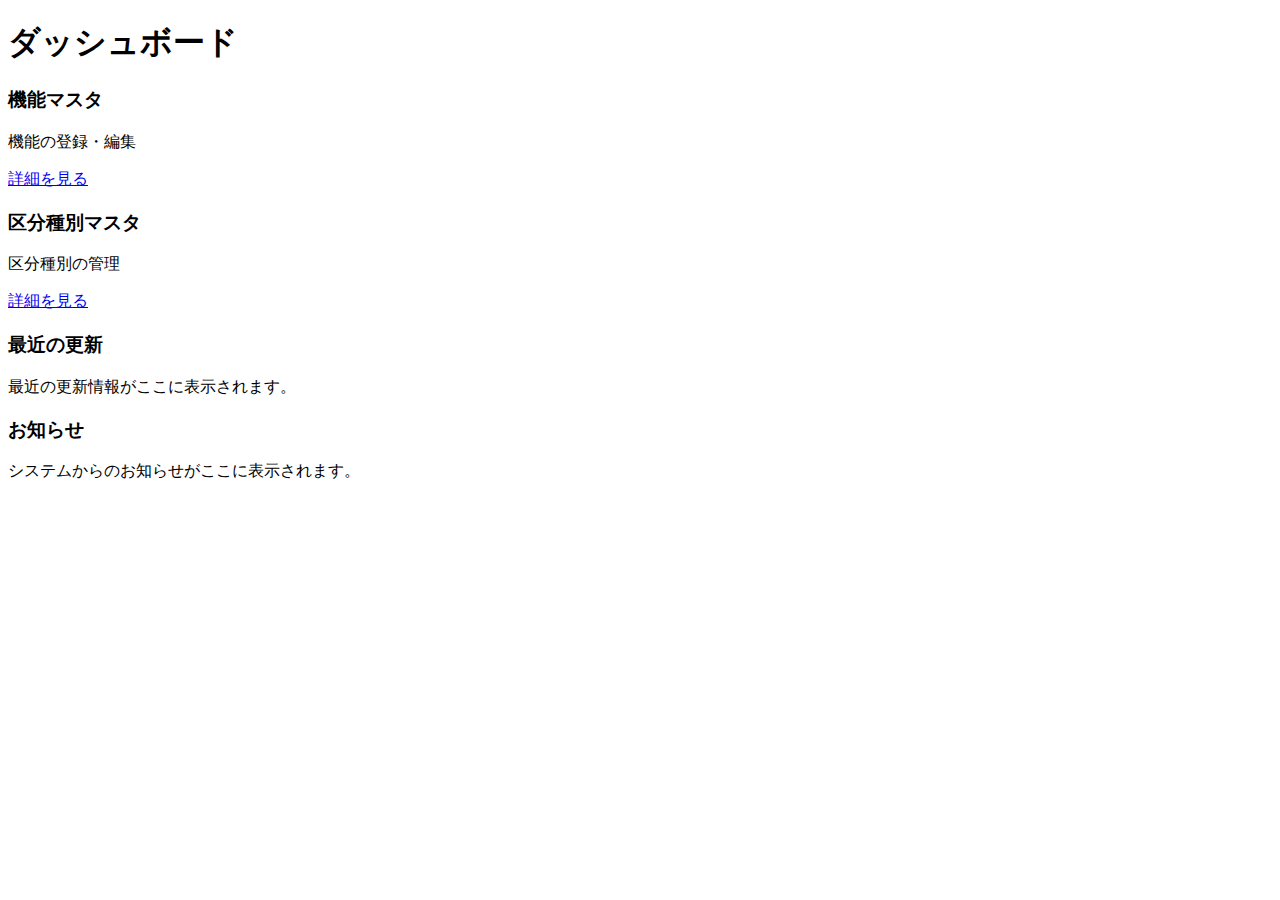
<file: AoManagement/src/main/resources/templates/dashboard/index.html>
<!DOCTYPE html>
<html lang="jp" xmlns:th="http://www.thymeleaf.org" xmlns:layout="http://www.ultraq.net.nz/thymeleaf/layout"
  layout:decorate="~{common/layout/layout}">

<head>
  <title>ダッシュボード</title>
  <style>
    .small-box {
      margin-bottom: 20px;
    }
  </style>
</head>

<body>
  <div layout:fragment="content">
    <div class="content-header">
      <div class="container-fluid">
        <div class="row mb-2">
          <div class="col-sm-6">
            <h1>ダッシュボード</h1>
          </div>
        </div>
      </div>
    </div>

    <section class="content">
      <div class="container-fluid">
        <!-- サマリー情報 -->
        <div class="row">
          <div class="col-lg-3 col-6">
            <div class="small-box bg-info">
              <div class="inner">
                <h3>機能マスタ</h3>
                <p>機能の登録・編集</p>
              </div>
              <div class="icon">
                <i class="fas fa-cogs"></i>
              </div>
              <a href="/master/functions" class="small-box-footer">
                詳細を見る <i class="fas fa-arrow-circle-right"></i>
              </a>
            </div>
          </div>
          <div class="col-lg-3 col-6">
            <div class="small-box bg-success">
              <div class="inner">
                <h3>区分種別マスタ</h3>
                <p>区分種別の管理</p>
              </div>
              <div class="icon">
                <i class="fas fa-list"></i>
              </div>
              <a href="/category-types" class="small-box-footer">
                詳細を見る <i class="fas fa-arrow-circle-right"></i>
              </a>
            </div>
          </div>
          <!-- 必要に応じて他のボックスを追加 -->
        </div>

        <!-- メインコンテンツ -->
        <div class="row">
          <div class="col-md-6">
            <div class="card">
              <div class="card-header">
                <h3 class="card-title">最近の更新</h3>
              </div>
              <div class="card-body">
                <!-- ここに最近の更新情報を表示 -->
                <p>最近の更新情報がここに表示されます。</p>
              </div>
            </div>
          </div>
          <div class="col-md-6">
            <div class="card">
              <div class="card-header">
                <h3 class="card-title">お知らせ</h3>
              </div>
              <div class="card-body">
                <!-- ここにお知らせを表示 -->
                <p>システムからのお知らせがここに表示されます。</p>
              </div>
            </div>
          </div>
        </div>
      </div>
    </section>
  </div>
</body>

</html>
</file>
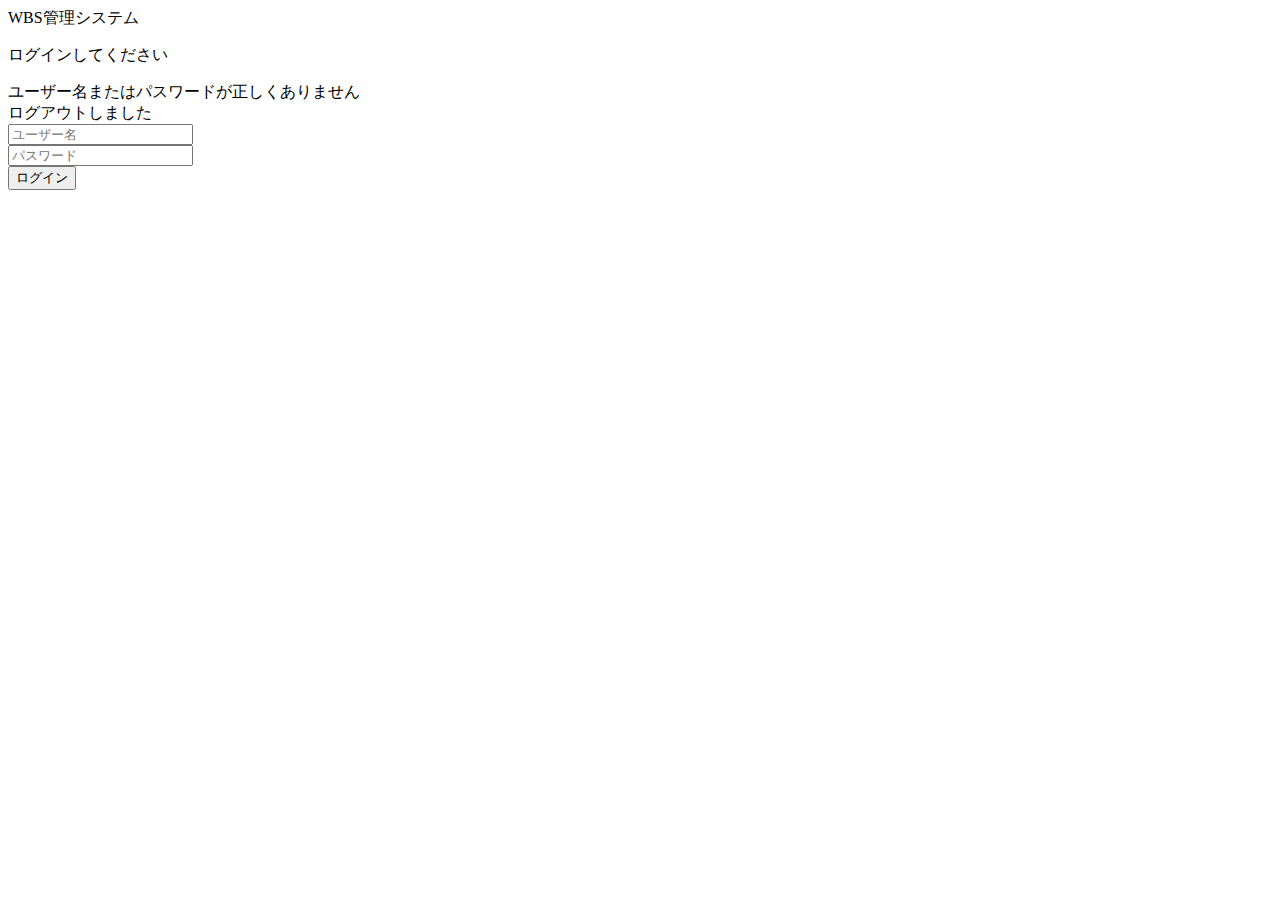
<file: AoManagement/src/main/resources/templates/login/login.html>
<!DOCTYPE html>
<html xmlns:th="http://www.thymeleaf.org">
<head>
    <meta charset="utf-8">
    <meta name="viewport" content="width=device-width, initial-scale=1">
    <title>ログイン | WBS管理システム</title>
    <!-- Google Font: Source Sans Pro -->
    <link rel="stylesheet" href="https://fonts.googleapis.com/css?family=Source+Sans+Pro:300,400,400i,700&display=fallback">
    <!-- Font Awesome -->
    <link rel="stylesheet" th:href="@{/adminlte/3.2.0/font-awesome-free/css/all.min.css}">
    <!-- icheck bootstrap -->
    <link rel="stylesheet" th:href="@{/adminlte/3.2.0/plugins/icheck-bootstrap/icheck-bootstrap.min.css}">
    <!-- Theme style -->
    <link rel="stylesheet" th:href="@{/adminlte/3.2.0/dist/css/adminlte.min.css}">
</head>
<body class="hold-transition login-page">
    <div class="login-box">
        <div class="login-logo">
            <a th:href="@{/}">WBS管理システム</a>
        </div>
        <div class="card">
            <div class="card-body login-card-body">
                <p class="login-box-msg">ログインしてください</p>
                <form th:action="@{/login}" method="post">
                    <div th:if="${param.error}" class="alert alert-danger">
                        ユーザー名またはパスワードが正しくありません
                    </div>
                    <div th:if="${param.logout}" class="alert alert-success">
                        ログアウトしました
                    </div>
                    <div class="input-group mb-3">
                        <input type="text" name="username" class="form-control" placeholder="ユーザー名">
                        <div class="input-group-append">
                            <div class="input-group-text">
                                <span class="fas fa-user"></span>
                            </div>
                        </div>
                    </div>
                    <div class="input-group mb-3">
                        <input type="password" name="password" class="form-control" placeholder="パスワード">
                        <div class="input-group-append">
                            <div class="input-group-text">
                                <span class="fas fa-lock"></span>
                            </div>
                        </div>
                    </div>
                    <div class="row">
                        <div class="col-12">
                            <button type="submit" class="btn btn-primary btn-block">ログイン</button>
                        </div>
                    </div>
                </form>
            </div>
        </div>
    </div>

    <!-- jQuery -->
    <script th:src="@{/adminlte/3.2.0/plugins/jquery/jquery.min.js}"></script>
    <!-- Bootstrap 4 -->
    <script th:src="@{/adminlte/3.2.0/plugins/bootstrap/js/bootstrap.bundle.min.js}"></script>
    <!-- AdminLTE App -->
    <script th:src="@{/adminlte/3.2.0/dist/js/adminlte.min.js}"></script>
</body>
</html>
</file>
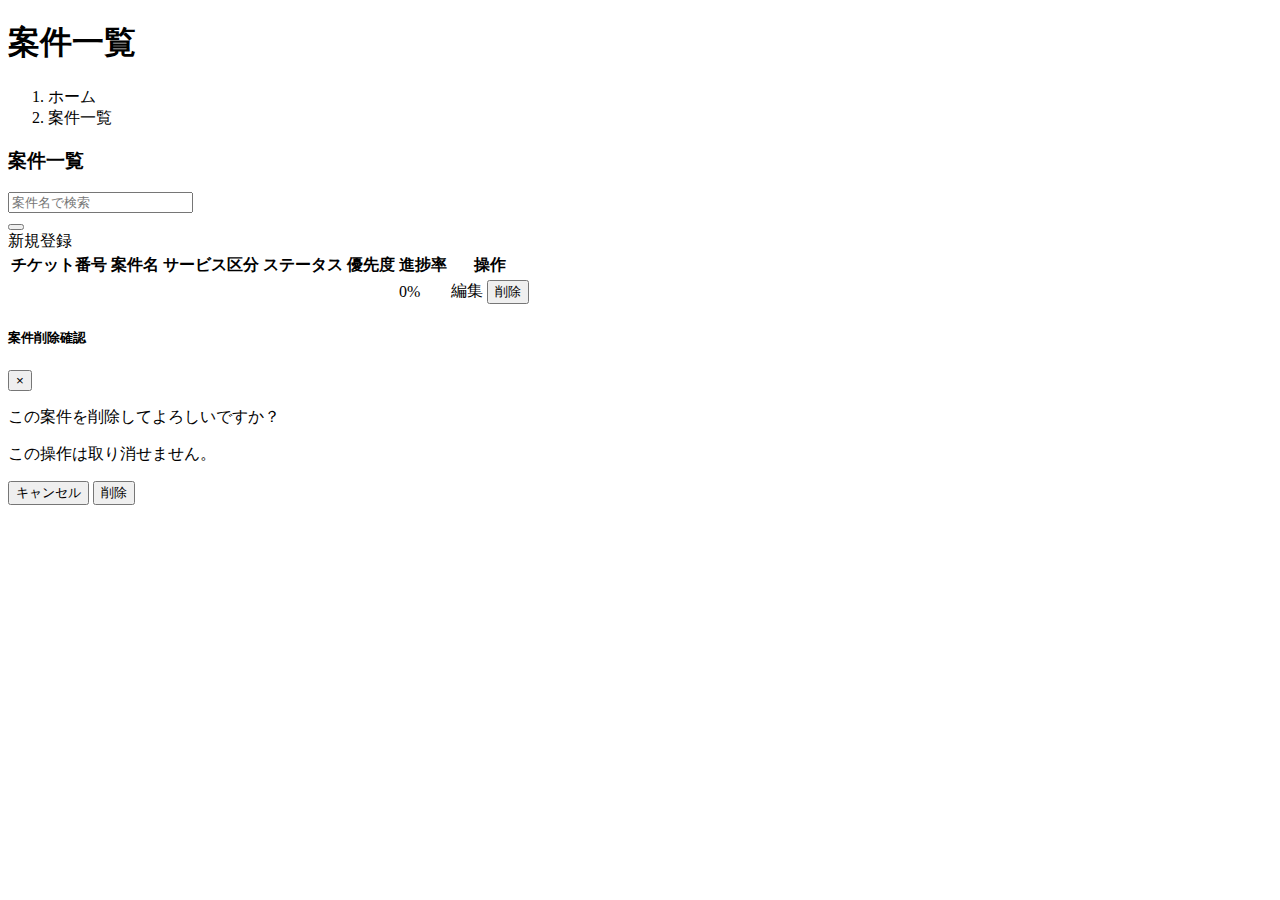
<file: AoManagement/src/main/resources/templates/project/list.html>
<!DOCTYPE html>
<html xmlns:th="http://www.thymeleaf.org" xmlns:layout="http://www.ultraq.net.nz/thymeleaf/layout"
  layout:decorate="~{common/layout/layout}">

<head>
  <title>案件一覧</title>
  <link rel="stylesheet" th:href="@{/css/project/list.css}">
</head>

<body>
  <div layout:fragment="content">
    <div class="content-header">
      <div class="container-fluid">
        <div class="row mb-2">
          <div class="col-sm-6">
            <h1>案件一覧</h1>
          </div>
          <div class="col-sm-6">
            <ol class="breadcrumb float-sm-right">
              <li class="breadcrumb-item"><a th:href="@{/}">ホーム</a></li>
              <li class="breadcrumb-item active">案件一覧</li>
            </ol>
          </div>
        </div>
      </div>
    </div>

    <section class="content">
      <div class="container-fluid">
        <!-- メッセージ表示領域 -->
        <div class="alert alert-success alert-dismissible fade show" role="alert" id="successMessage" style="display: none;">
          <i class="fas fa-check-circle"></i>
          <span id="successMessageText"></span>
          <button type="button" class="close" data-dismiss="alert" aria-label="Close">
            <span aria-hidden="true">&times;</span>
          </button>
        </div>

        <div class="card">
          <div class="card-header">
            <h3 class="card-title">案件一覧</h3>
            <div class="card-tools">
              <form class="form-inline mr-2 d-inline-block">
                <div class="input-group input-group-sm">
                  <input type="text" name="projectName" class="form-control" 
                    placeholder="案件名で検索" th:value="${projectName}">
                  <div class="input-group-append">
                    <button class="btn btn-default" type="submit">
                      <i class="fas fa-search"></i>
                    </button>
                  </div>
                </div>
              </form>
              <a th:href="@{/project/regist}" class="btn btn-primary btn-sm">
                <i class="fas fa-plus"></i> 新規登録
              </a>
            </div>
          </div>
          <div class="card-body">
            <div class="table-responsive">
              <table class="table table-hover table-compact">
                <thead>
                  <tr>
                    <th>チケット番号</th>
                    <th>案件名</th>
                    <th>サービス区分</th>
                    <th>ステータス</th>
                    <th>優先度</th>
                    <th>進捗率</th>
                    <th>操作</th>
                  </tr>
                </thead>
                <tbody>
                  <tr th:each="project : ${projects}">
                    <td th:text="${project.ticketNumber}"></td>
                    <td th:text="${project.projectName}"></td>
                    <td th:text="${project.serviceKbnName}"></td>
                    <td>
                      <span th:class="${'badge ' + 
                        (project.status == '未着手' ? 'badge-secondary' :
                         project.status == '進行中' ? 'badge-primary' :
                         project.status == '完了' ? 'badge-success' :
                         'badge-warning')}"
                        th:text="${project.statusName}">
                      </span>
                    </td>
                    <td>
                      <span th:class="${'badge ' + 
                        (project.priority == '高' ? 'badge-danger' :
                         project.priority == '中' ? 'badge-warning' :
                         'badge-info')}"
                        th:text="${project.priorityName}">
                      </span>
                    </td>
                    <td>
                      <div class="progress">
                        <div class="progress-bar" role="progressbar"
                          th:style="'width: ' + ${project.progressRate ?: 0} + '%'"
                          >
                          <span th:text="${project.progressRate != null and project.progressRate > 0 ? project.progressRate + '%' : '0%'}"></span>
                        </div>
                        <div th:if="${project.progressRate == null or project.progressRate == 0}"
                          class="text-center w-100" style="line-height: 20px;">0%</div>
                      </div>
                    </td>
                    <td>
                      <a th:href="@{/project/regist(ticketNumber=${project.ticketNumber})}"
                        class="btn btn-info btn-sm">
                        <i class="fas fa-edit"></i> 編集
                      </a>
                      <button type="button" class="btn btn-danger btn-sm"
                        th:data-ticket-number="${project.ticketNumber}"
                        onclick="deleteProject(this.getAttribute('data-ticket-number'))">
                        <i class="fas fa-trash"></i> 削除
                      </button>
                    </td>
                  </tr>
                </tbody>
              </table>
            </div>
          </div>
        </div>
      </div>
    </section>

    <!-- 削除確認モーダル -->
    <div class="modal fade" id="deleteConfirmModal" tabindex="-1">
      <div class="modal-dialog">
        <div class="modal-content">
          <div class="modal-header">
            <h5 class="modal-title">案件削除確認</h5>
            <button type="button" class="close" data-dismiss="modal">
              <span>&times;</span>
            </button>
          </div>
          <div class="modal-body">
            <p>この案件を削除してよろしいですか？</p>
            <p class="text-danger">この操作は取り消せません。</p>
          </div>
          <div class="modal-footer">
            <button type="button" class="btn btn-secondary" data-dismiss="modal">
              <i class="fas fa-times"></i> キャンセル
            </button>
            <button type="button" class="btn btn-danger" id="confirmDeleteBtn">
              <i class="fas fa-trash"></i> 削除
            </button>
          </div>
        </div>
      </div>
    </div>
  </div>

  <th:block layout:fragment="script">
    <script th:src="@{/js/project/list.js}"></script>
  </th:block>
</body>

</html>
</file>
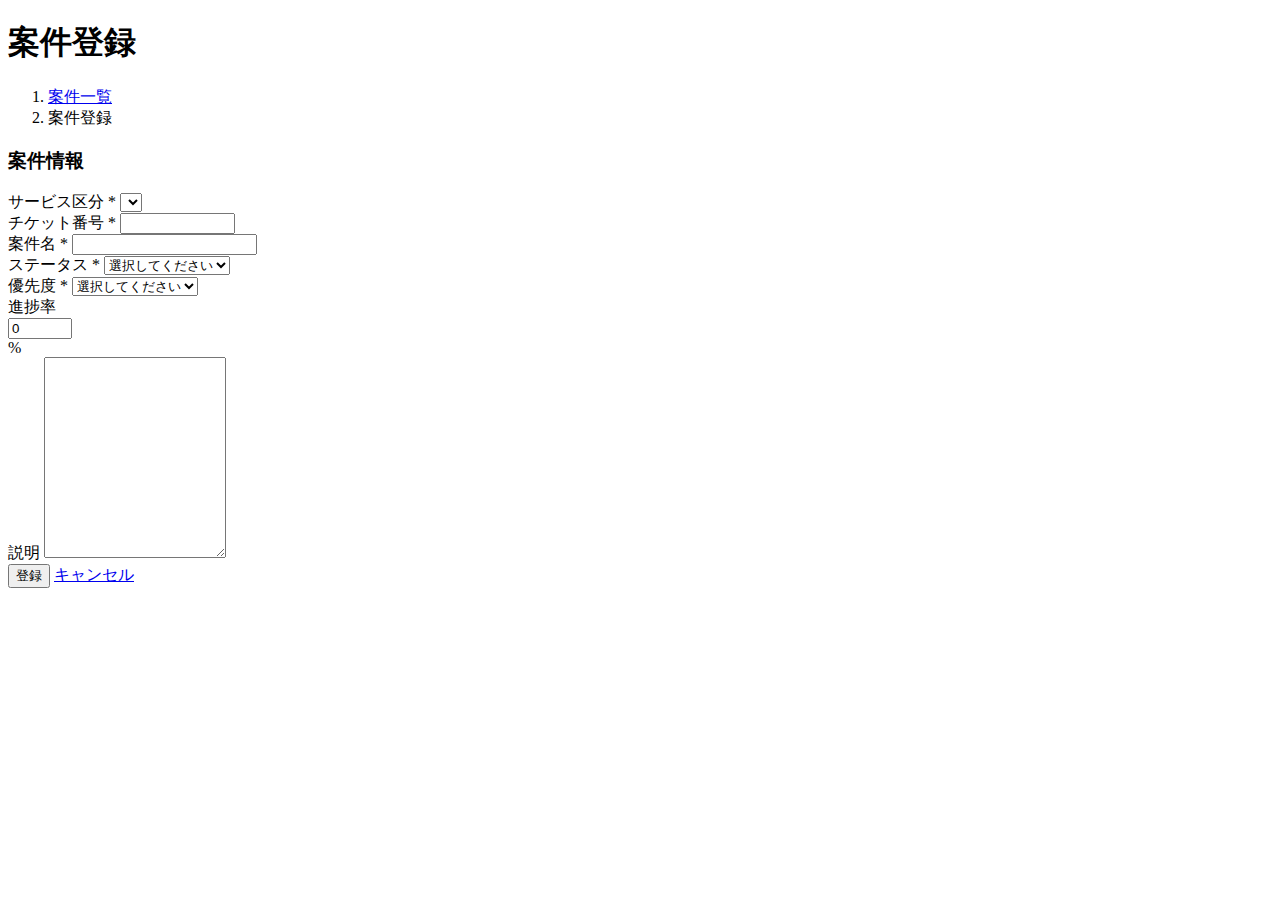
<file: AoManagement/src/main/resources/templates/project/regist.html>
<!DOCTYPE html>
<html xmlns:th="http://www.thymeleaf.org" xmlns:layout="http://www.ultraq.net.nz/thymeleaf/layout"
  layout:decorate="~{common/layout/layout}">

<head>
  <title>案件登録</title>
  <link rel="stylesheet" th:href="@{/css/project/regist.css}">
</head>

<body>
  <div layout:fragment="content">
    <div class="content-header">
      <div class="container-fluid">
        <div class="row mb-2">
          <div class="col-sm-6">
            <h1 th:text="${param.ticketNumber != null ? '案件編集' : '案件登録'}">案件登録</h1>
          </div>
          <div class="col-sm-6">
            <ol class="breadcrumb float-sm-right">
              <li class="breadcrumb-item"><a href="/project/list">案件一覧</a></li>
              <li class="breadcrumb-item active" th:text="${param.ticketNumber != null ? '案件編集' : '案件登録'}">案件登録</li>
            </ol>
          </div>
        </div>
      </div>
    </div>

    <section class="content">
      <div class="container-fluid">
        <!-- エラーメッセージ -->
        <div class="alert alert-danger" th:if="${errorMessage}" th:text="${errorMessage}"></div>

        <div class="card">
          <div class="card-header">
            <h3 class="card-title">案件情報</h3>
          </div>
          <form id="projectForm" th:action="${param.ticketNumber != null ? '/project/edit' : '/project/regist'}" 
            method="post" th:object="${project}">
            <div class="card-body">
              <div class="row">
                <!-- サービス区分 -->
                <div class="col-md-2">
                  <div class="form-group">
                    <label for="serviceKbnCode">サービス区分 <span class="text-danger">*</span></label>
                    <select class="form-control" id="serviceKbnCode" name="serviceKbnCode" 
                      th:field="*{serviceKbnCode}" required>
                      <option th:each="category : ${serviceCategories}"
                        th:value="${category.categoryCode}"
                        th:text="${category.categoryName}">
                      </option>
                    </select>
                  </div>
                </div>
              </div>

              <div class="row mt-3">
                <!-- チケット番号と案件名を1行に -->
                <div class="col-12">
                  <div class="row">
                    <div class="col-md-1 pe-0">
                      <!-- チケット番号 -->
                      <div class="form-group">
                        <label for="ticketNumber">チケット番号 <span class="text-danger">*</span></label>
                        <input type="text" class="form-control" id="ticketNumber" name="ticketNumber" th:field="*{ticketNumber}"
                          required maxlength="8" pattern="^[A-Za-z0-9_-]+$" style="width: 8em;">
                      </div>
                    </div>
                    <div class="col-md-11 ps-2">
                      <!-- 案件名 -->
                      <div class="form-group">
                        <label for="projectName">案件名 <span class="text-danger">*</span></label>
                        <input type="text" class="form-control" id="projectName" name="projectName" th:field="*{projectName}"
                          required maxlength="100">
                      </div>
                    </div>
                  </div>
                </div>

                <div class="col-6">
                  <div class="row">
                    <!-- ステータス -->
                    <div class="col-md-2">
                      <div class="form-group">
                        <label for="status">ステータス <span class="text-danger">*</span></label>
                        <select class="form-control" id="status" name="status" required>
                          <option value="">選択してください</option>
                          <option th:each="status,stat : ${statusList}" 
                                  th:value="${status.categoryCode}" 
                                  th:text="${status.categoryName}"
                                  th:selected="${stat.first}">
                          </option>
                        </select>
                      </div>
                    </div>

                    <!-- 優先度 -->
                    <div class="col-md-2">
                      <div class="form-group">
                        <label for="priority">優先度 <span class="text-danger">*</span></label>
                        <select class="form-control" id="priority" name="priority" required>
                          <option value="">選択してください</option>
                          <option th:each="priority,stat : ${priorityList}" 
                                  th:value="${priority.categoryCode}" 
                                  th:text="${priority.categoryName}"
                                  th:selected="${stat.first}">
                          </option>
                        </select>
                      </div>
                    </div>

                    <!-- 進捗率 -->
                    <div class="col-md-2">
                      <div class="form-group">
                        <label for="progressRate">進捗率</label>
                        <div class="input-group">
                          <input type="number" class="form-control" id="progressRate" name="progressRate"
                            th:field="*{progressRate}" min="0" max="100" value="0">
                          <div class="input-group-append">
                            <span class="input-group-text">%</span>
                          </div>
                        </div>
                      </div>
                    </div>
                  </div>
                </div>

                <!-- 説明 -->
                <div class="col-12 mt-3">
                  <div class="form-group">
                    <label for="description">説明</label>
                    <textarea class="form-control" id="description" name="description" th:field="*{description}"
                      rows="13"></textarea>
                  </div>
                </div>
              </div>
            </div>

            <div class="card-footer">
              <button type="submit" class="btn btn-primary">
                <i class="fas fa-save"></i>
                <span th:text="${param.ticketNumber != null ? '保存' : '登録'}">登録</span>
              </button>
              <a href="/project/list" class="btn btn-secondary">
                <i class="fas fa-times"></i> キャンセル
              </a>
            </div>
          </form>
        </div>
      </div>
    </section>
  </div>

  <th:block layout:fragment="script">
    <script th:src="@{/js/project/regist.js}"></script>
  </th:block>
</body>

</html>
</file>
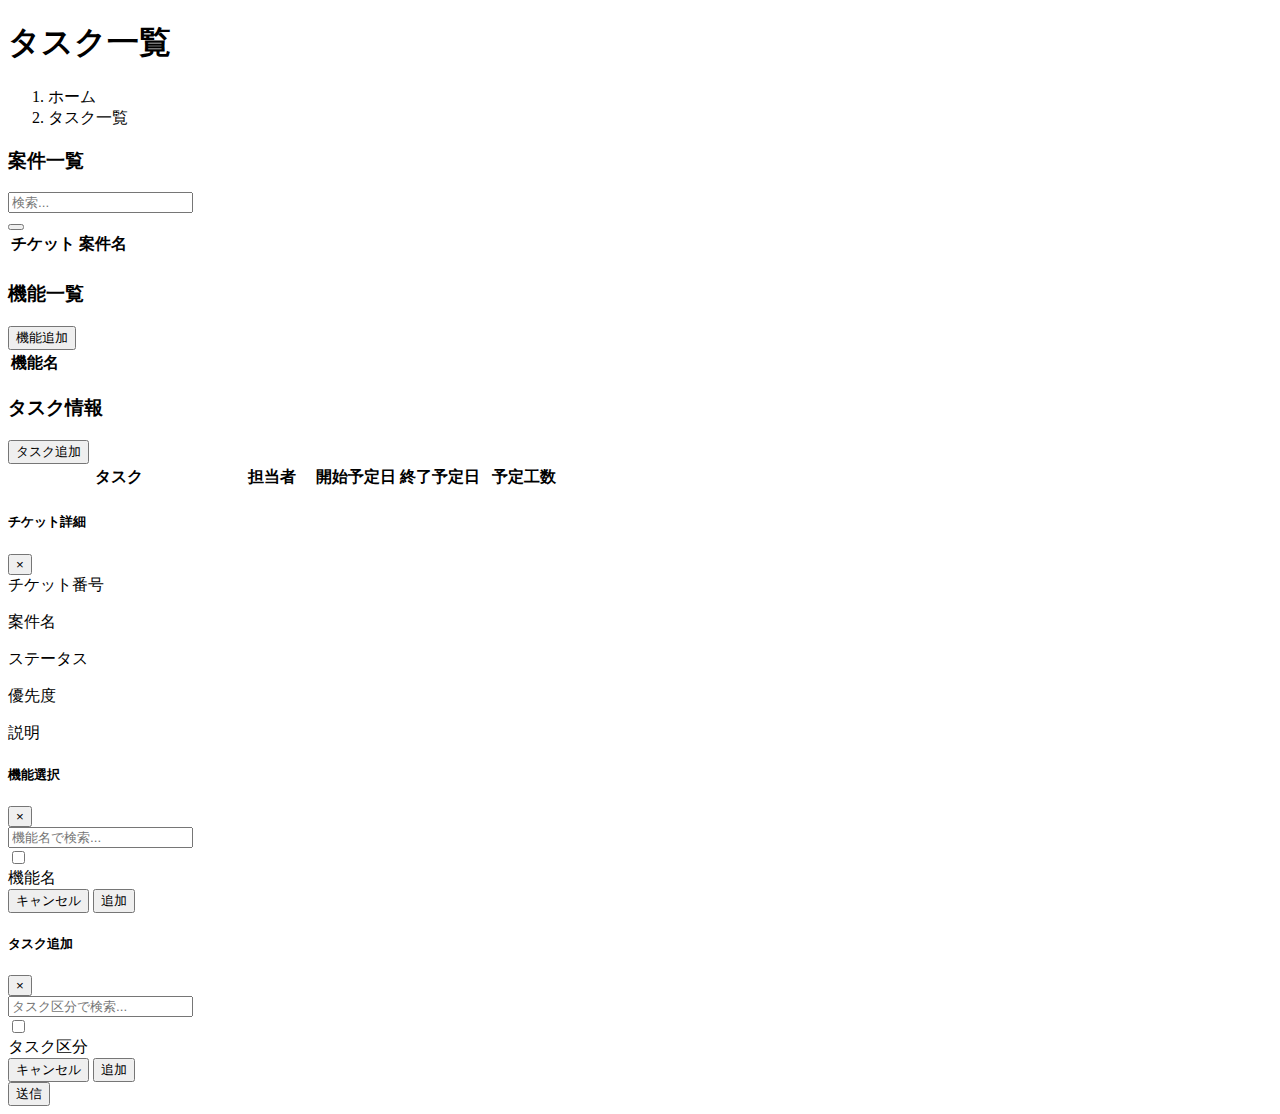
<file: AoManagement/src/main/resources/templates/task_manage/list.html>
<!DOCTYPE html>
<html xmlns:th="http://www.thymeleaf.org" xmlns:layout="http://www.ultraq.net.nz/thymeleaf/layout"
  layout:decorate="~{common/layout/layout}">

<head>
  <title>タスク一覧</title>
  <link rel="stylesheet" th:href="@{/css/task_manage/list.css}">
  <link rel="stylesheet" th:href="@{/css/task_manage/style.css}">
</head>

<body>
  <div layout:fragment="content">
    <div class="content-header">
      <div class="container-fluid">
        <div class="row mb-2">
          <div class="col-sm-6">
            <h1>タスク一覧</h1>
          </div>
          <div class="col-sm-6">
            <ol class="breadcrumb float-sm-right">
              <li class="breadcrumb-item"><a th:href="@{/}">ホーム</a></li>
              <li class="breadcrumb-item active">タスク一覧</li>
            </ol>
          </div>
        </div>
      </div>
    </div>

    <section class="content">
      <div class="container-fluid">
        <div class="row">
          <!-- 案件一覧 -->
          <div class="col-md-4">
            <div class="card">
              <div class="card-header">
                <h3 class="card-title">案件一覧</h3>
                <div class="card-tools">
                  <form class="form-inline mr-2 d-inline-block">
                    <div class="input-group input-group-sm">
                      <input type="text" name="keyword" class="form-control" 
                        placeholder="検索..." th:value="${keyword}">
                      <div class="input-group-append">
                        <button class="btn btn-default" type="submit">
                          <i class="fas fa-search"></i>
                        </button>
                      </div>
                    </div>
                  </form>
                </div>
              </div>
              <div class="card-body">
                <div class="table-responsive">
                  <table class="table table-hover table-compact">
                    <thead>
                      <tr>
                        <th>チケット</th>
                        <th>案件名</th>
                      </tr>
                    </thead>
                    <tbody>
                      <tr th:each="task : ${tasks}" th:data-service-kbn-code="${task.serviceKbnCode}"
                      th:data-ticket-number="${task.ticketNumber}">
                        <td th:text="${task.ticketNumber}"></td>
                        <td th:text="${task.projectName}"></td>
                      </tr>
                    </tbody>
                  </table>
                </div>
              </div>
            </div>
          </div>
          
          <!-- 機能一覧 -->
          <div class="col-md-3">
            <div class="card">
              <div class="card-header">
                <h3 class="card-title">機能一覧</h3>
                <div class="card-tools">
                  <button type="button" class="btn btn-primary btn-sm" id="addFunctionBtn">
                    <i class="fas fa-plus"></i> 機能追加
                  </button>
                </div>
              </div>
              <div class="card-body">
                <div class="table-responsive">
                  <table class="table table-hover table-compact">
                    <thead>
                      <tr>
                        <th>機能名</th>
                      </tr>
                    </thead>
                    <tbody id="functionList">
                      <!-- 機能一覧はJavaScriptで動的に表示 -->
                    </tbody>
                  </table>
                </div>
              </div>
            </div>
          </div>

          <!-- タスク情報 -->
          <div class="col-md-5">
            <div class="card">
              <div class="card-header">
                <h3 class="card-title">タスク情報</h3>
                <div class="card-tools">
                  <button type="button" class="btn btn-primary btn-sm" id="addTaskBtn">
                    <i class="fas fa-plus"></i> タスク追加
                  </button>
                </div>
              </div>
              <div class="card-body">
                <div class="task-table-container">
                  <table class="task-table" id="taskInfoTable">
                    <thead>
                      <tr>
                        <th style="width:40%">タスク</th>
                        <th style="width:15%">担当者</th>
                        <th style="width:15%">開始予定日</th>
                        <th style="width:15%">終了予定日</th>
                        <th style="width:15%">予定工数</th>
                      </tr>
                    </thead>
                    <tbody>
                      <!-- タスク情報はJavaScriptで動的に追加 -->
                    </tbody>
                  </table>
                </div>
              </div>
            </div>
          </div>
        </div>
      </div>
    </section>

    <!-- チケット詳細モーダル -->
    <div class="modal fade" id="ticketDetailModal" tabindex="-1">
      <div class="modal-dialog modal-lg">
        <div class="modal-content">
          <div class="modal-header">
            <h5 class="modal-title">チケット詳細</h5>
            <button type="button" class="close" data-dismiss="modal">
              <span>&times;</span>
            </button>
          </div>
          <div class="modal-body">
            <div class="row">
              <div class="col-md-6">
                <div class="form-group">
                  <label>チケット番号</label>
                  <p id="modalTicketNumber" class="form-control-static"></p>
                </div>
              </div>
              <div class="col-md-6">
                <div class="form-group">
                  <label>案件名</label>
                  <p id="modalProjectName" class="form-control-static"></p>
                </div>
              </div>
            </div>
            <div class="row">
              <div class="col-md-6">
                <div class="form-group">
                  <label>ステータス</label>
                  <p id="modalStatus" class="form-control-static"></p>
                </div>
              </div>
              <div class="col-md-6">
                <div class="form-group">
                  <label>優先度</label>
                  <p id="modalPriority" class="form-control-static"></p>
                </div>
              </div>
            </div>
            <div class="form-group">
              <label>説明</label>
              <div id="modalDescription" class="form-control-static"></div>
            </div>
          </div>
        </div>
      </div>
    </div>

    <!-- 機能選択モーダル -->
    <div class="modal fade" id="functionSelectModal" tabindex="-1">
      <div class="modal-dialog modal-lg">
        <div class="modal-content">
          <div class="modal-header">
            <h5 class="modal-title">機能選択</h5>
            <button type="button" class="close" data-dismiss="modal">
              <span>&times;</span>
            </button>
          </div>
          <div class="modal-body">
            <!-- 検索フィルター -->
            <div class="form-group">
              <input type="text" class="form-control" id="functionFilter" 
                placeholder="機能名で検索...">
            </div>
            
            <!-- 機能一覧テーブル -->
            <div class="function-select-container">
              <div class="function-select-header">
                <div class="custom-control custom-checkbox">
                  <input type="checkbox" class="custom-control-input" id="selectAllFunctions">
                  <label class="custom-control-label" for="selectAllFunctions"></label>
                </div>
                <div class="function-name-header">機能名</div>
              </div>
              <div class="function-select-body" id="availableFunctionList">
                <!-- 利用可能な機能一覧はJavaScriptで動的に表示 -->
              </div>
            </div>
          </div>
          <div class="modal-footer">
            <button type="button" class="btn btn-secondary" data-dismiss="modal">キャンセル</button>
            <button type="button" class="btn btn-primary" id="saveFunctionsBtn">追加</button>
          </div>
        </div>
      </div>
    </div>

    <!-- タスク追加モーダル -->
    <div class="modal fade" id="addTaskModal" tabindex="-1">
        <div class="modal-dialog modal-lg">
            <div class="modal-content">
                <div class="modal-header">
                    <h5 class="modal-title">タスク追加</h5>
                    <button type="button" class="close" data-dismiss="modal">
                        <span>&times;</span>
                    </button>
                </div>
                <div class="modal-body">
                    <!-- 検索フィルター -->
                    <div class="form-group">
                        <input type="text" class="form-control" id="taskFilter" 
                            placeholder="タスク区分で検索...">
                    </div>
                    
                    <!-- タスク区分一覧 -->
                    <div class="task-select-container">
                        <div class="task-select-header">
                            <div class="custom-control custom-checkbox">
                                <input type="checkbox" class="custom-control-input" id="selectAllTasks" >
                                <label class="custom-control-label" for="selectAllTasks" style="margin-left: 0.5rem;"></label>
                            </div>
                            <div class="task-name-header">タスク区分</div>
                        </div>
                        <div class="task-select-body" id="availableTaskList">
                            <!-- タスク区分一覧はJavaScriptで動的に表示 -->
                        </div>
                    </div>
                </div>
                <div class="modal-footer">
                    <button type="button" class="btn btn-secondary" data-dismiss="modal">キャンセル</button>
                    <button type="button" class="btn btn-primary" id="saveTaskBtn">追加</button>
                </div>
            </div>
        </div>
    </div>
  </div>

  <th:block layout:fragment="script">
    <script th:src="@{/js/task_manage/list.js}"></script>
  </th:block>

  <form th:action="@{/task-manage/functions/add}" method="post">
    <!-- CSRFトークンを追加 -->
    <input type="hidden" th:name="${_csrf.parameterName}" th:value="${_csrf.token}" />
    
    <!-- 他のフォームフィールド -->
    <!-- 例: <input type="text" name="exampleField" /> -->
    
    <button type="submit">送信</button>
  </form>
</body>

</html>
</file>
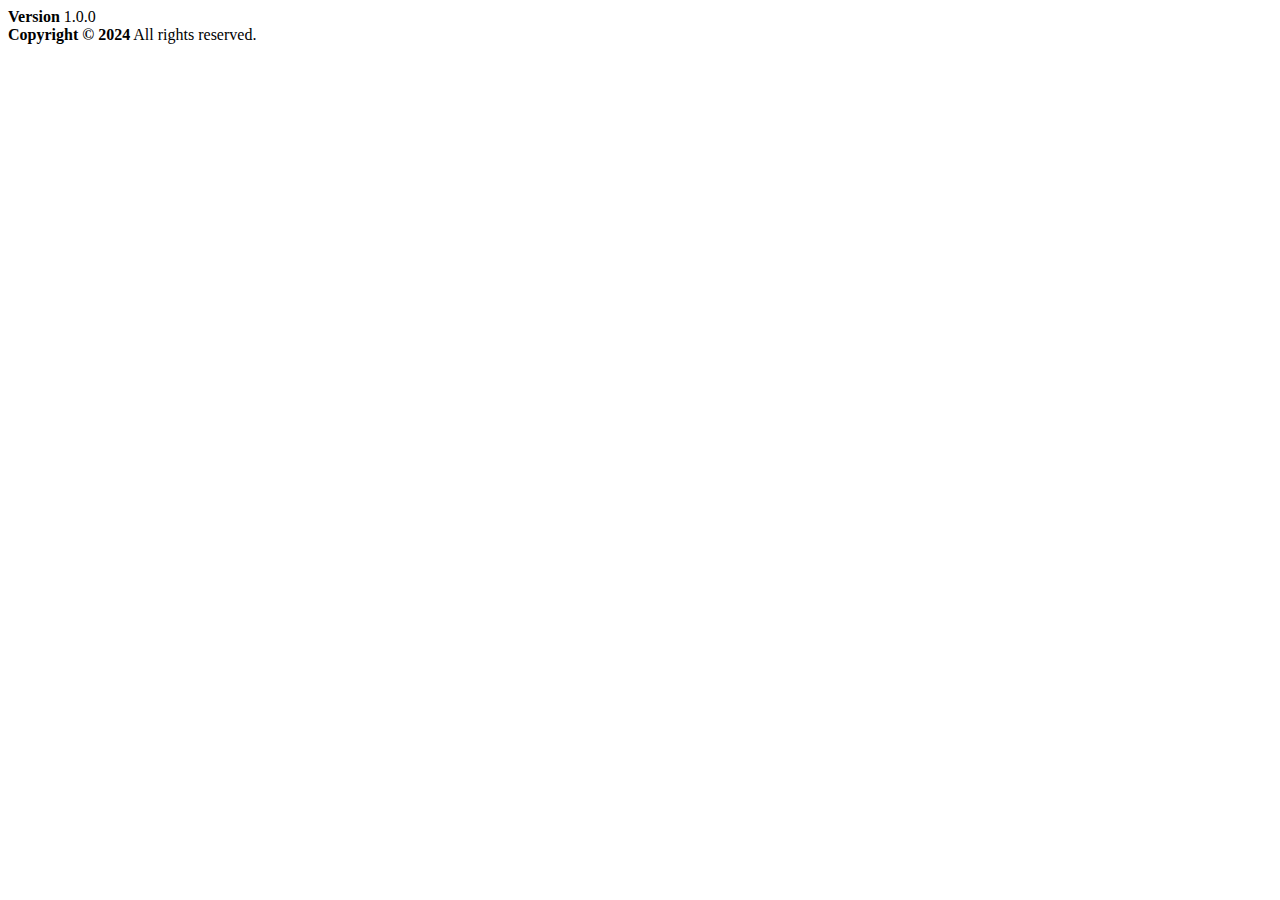
<file: AoManagement/src/main/resources/templates/common/fragment/footer.html>
<!DOCTYPE html>
<html xmlns:th="http://www.thymeleaf.org">

<head>
</head>

<body>
  <footer th:fragment="footer" class="main-footer">
    <div class="float-right d-none d-sm-block">
      <b>Version</b> 1.0.0
    </div>
    <strong>Copyright &copy; 2024</strong> All rights reserved.
  </footer>
</body>

</html>
</file>
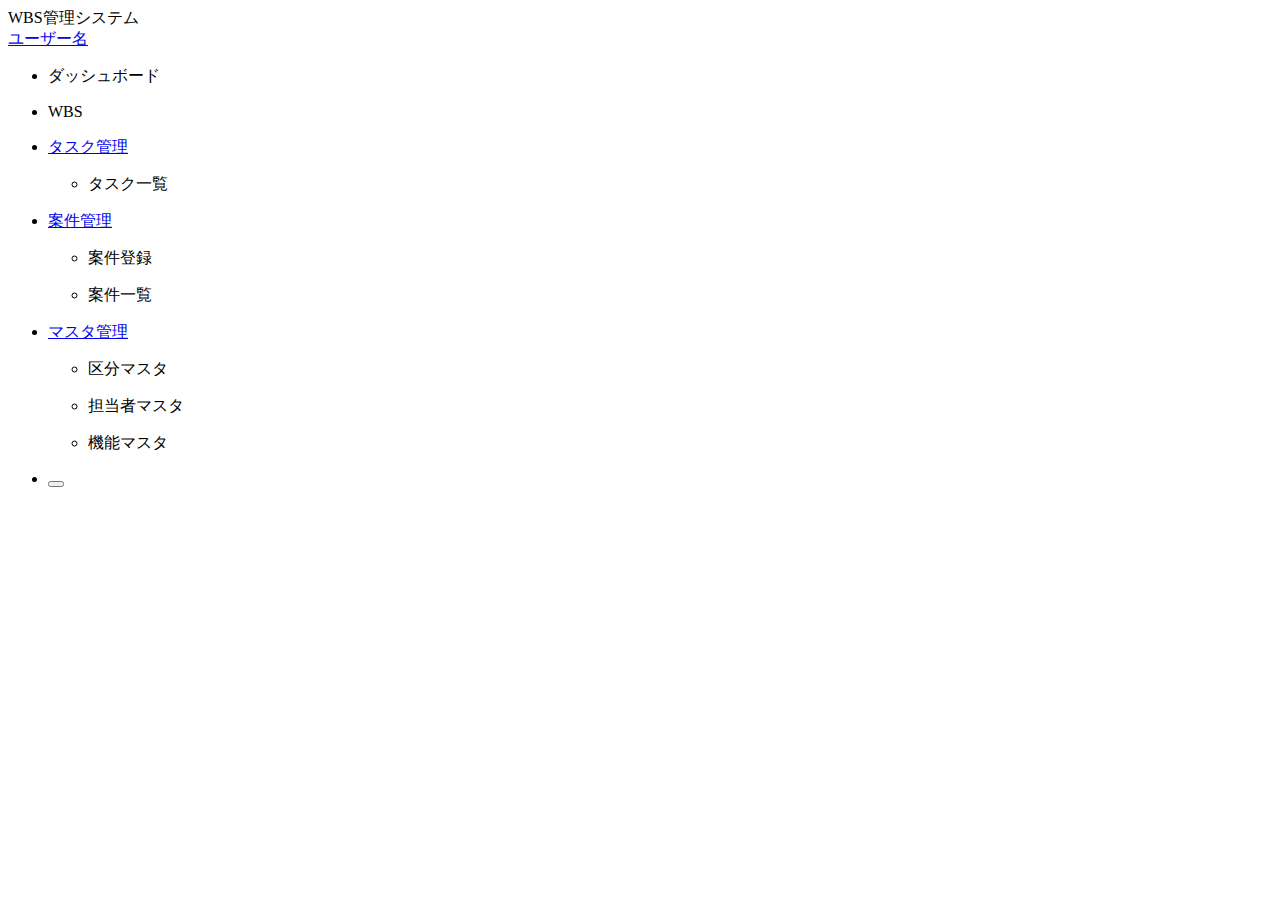
<file: AoManagement/src/main/resources/templates/common/fragment/sidebar.html>
<!DOCTYPE html>
<html xmlns:th="http://www.thymeleaf.org"
      xmlns:sec="http://www.thymeleaf.org/extras/spring-security">

<head>
</head>

<body>
  <aside th:fragment="sidebar" class="main-sidebar sidebar-dark-primary elevation-4">
    <!-- Brand Logo -->
    <a th:href="@{/}" class="brand-link">
      <span class="brand-text font-weight-light">WBS管理システム</span>
    </a>

    <!-- Sidebar -->
    <div class="sidebar">
      <!-- Sidebar user panel -->
      <div class="user-panel mt-3 pb-3 mb-3 d-flex">
        <div class="info">
          <a href="#" class="d-block" sec:authentication="name">ユーザー名</a>
        </div>
      </div>

      <!-- Sidebar Menu -->
      <nav class="mt-2">
        <ul class="nav nav-pills nav-sidebar flex-column" data-widget="treeview" role="menu">
          <li class="nav-item">
            <a th:href="@{/}" class="nav-link">
              <i class="nav-icon fas fa-tachometer-alt"></i>
              <p>ダッシュボード</p>
            </a>
          </li>
          <li class="nav-item">
            <a th:href="@{/wbs}" class="nav-link">
              <i class="nav-icon fas fa-tasks"></i>
              <p>WBS</p>
            </a>
          </li>
          <li class="nav-item">
            <a href="#" class="nav-link">
              <i class="nav-icon fas fa-clipboard-list"></i>
              <p>
                タスク管理
                <i class="fas fa-angle-left right"></i>
              </p>
            </a>
            <ul class="nav nav-treeview">
              <li class="nav-item">
                <a th:href="@{/task-manage/list}" class="nav-link">
                  <i class="far fa-circle nav-icon"></i>
                  <p>タスク一覧</p>
                </a>
              </li>
            </ul>
          </li>
          <li class="nav-item">
            <a href="#" class="nav-link">
              <i class="nav-icon fas fa-project-diagram"></i>
              <p>
                案件管理
                <i class="fas fa-angle-left right"></i>
              </p>
            </a>
            <ul class="nav nav-treeview">
              <li class="nav-item">
                <a th:href="@{/project/regist}" class="nav-link">
                  <i class="far fa-circle nav-icon"></i>
                  <p>案件登録</p>
                </a>
              </li>
              <li class="nav-item">
                <a th:href="@{/project/list}" class="nav-link">
                  <i class="far fa-circle nav-icon"></i>
                  <p>案件一覧</p>
                </a>
              </li>
            </ul>
          </li>
          <!-- 管理者のみ表示 -->
          <li class="nav-item" sec:authorize="hasRole('ROLE_ADMIN')">
            <a href="#" class="nav-link">
              <i class="nav-icon fas fa-cog"></i>
              <p>
                マスタ管理
                <i class="fas fa-angle-left right"></i>
              </p>
            </a>
            <ul class="nav nav-treeview">
              <li class="nav-item">
                <a th:href="@{/master/category}" class="nav-link">
                  <i class="far fa-circle nav-icon"></i>
                  <p>区分マスタ</p>
                </a>
              </li>
              <li class="nav-item">
                <a th:href="@{/master/staff}" class="nav-link">
                  <i class="far fa-circle nav-icon"></i>
                  <p>担当者マスタ</p>
                </a>
              </li>
              <li class="nav-item">
                <a th:href="@{/master/functions}" class="nav-link">
                  <i class="far fa-circle nav-icon"></i>
                  <p>機能マスタ</p>
                </a>
              </li>
            </ul>
          </li>
          <!-- ログアウトボタン -->
          <li class="nav-item">
            <form th:action="@{/logout}" method="post" class="nav-link">
              <button type="submit" class="btn btn-link text-white p-0">
                <i class="nav-icon fas fa-sign-out-alt"></i>
              </button>
            </form>
          </li>
        </ul>
      </nav>
    </div>
  </aside>
</body>

</html>
</file>
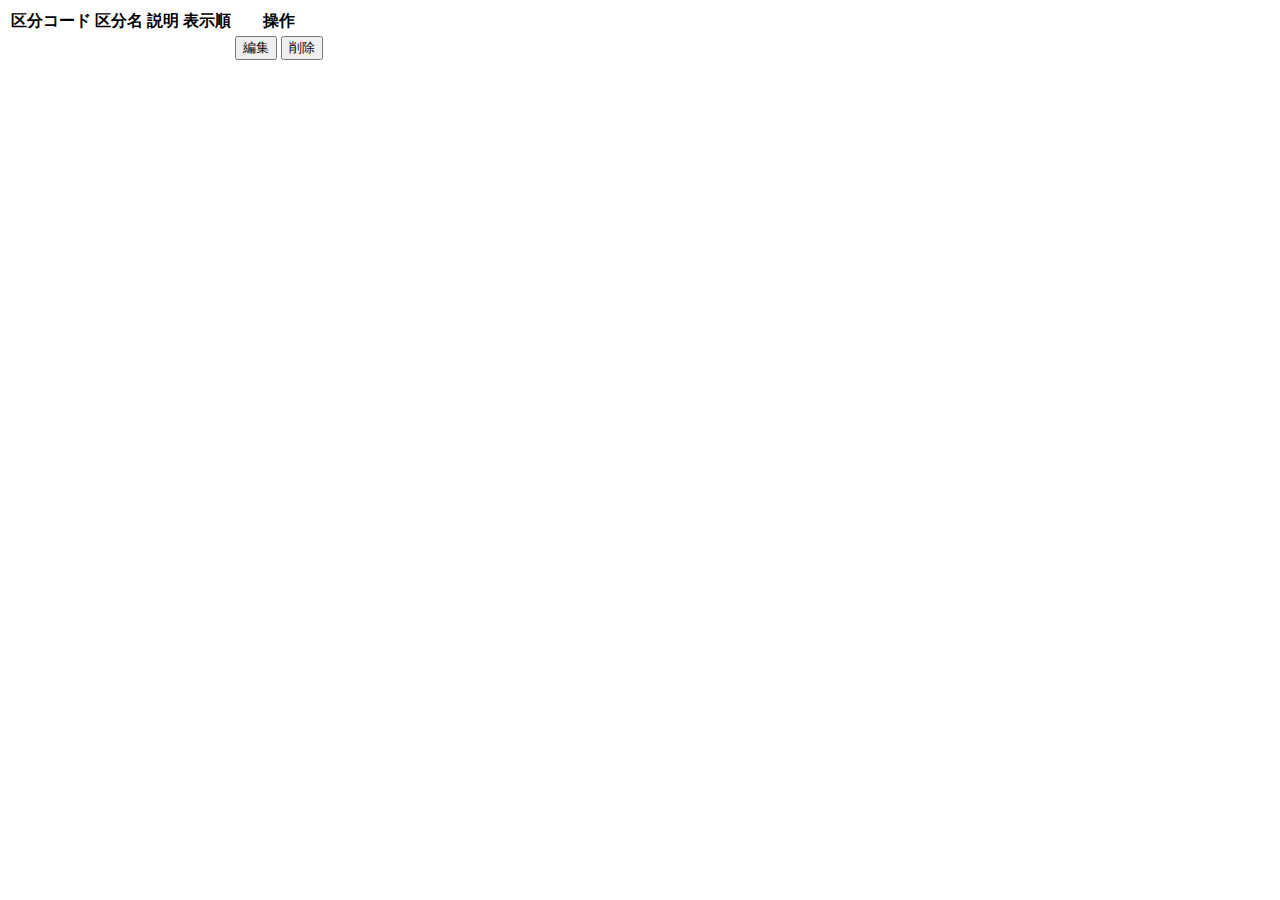
<file: AoManagement/src/main/resources/templates/master/category/category-list-fragment.html>
<!DOCTYPE html>
<html xmlns:th="http://www.thymeleaf.org">

<body>
  <div class="table-responsive">
    <table class="table table-hover text-nowrap table-compact category-list-table">
      <thead>
        <tr>
          <th>区分コード</th>
          <th>区分名</th>
          <th>説明</th>
          <th>表示順</th>
          <th>操作</th>
        </tr>
      </thead>
      <tbody>
        <tr th:each="category : ${categories}">
          <td th:text="${category.categoryCode}"></td>
          <td th:text="${category.categoryName}"></td>
          <td th:text="${category.description}"></td>
          <td th:text="${category.displayOrder}"></td>
          <td>
            <button type="button" class="btn btn-info btn-sm category-edit-btn" 
              th:data-category-code="${category.categoryCode}" th:data-category-name="${category.categoryName}"
              th:data-description="${category.description}" th:data-display-order="${category.displayOrder}">
              <i class="fas fa-edit"></i> 編集
            </button>
            <button type="button" class="btn btn-danger btn-sm category-delete-btn"
              th:data-category-code="${category.categoryCode}">
              <i class="fas fa-trash"></i> 削除
            </button>
          </td>
        </tr>
      </tbody>
    </table>
  </div>
</body>

</html>
</file>
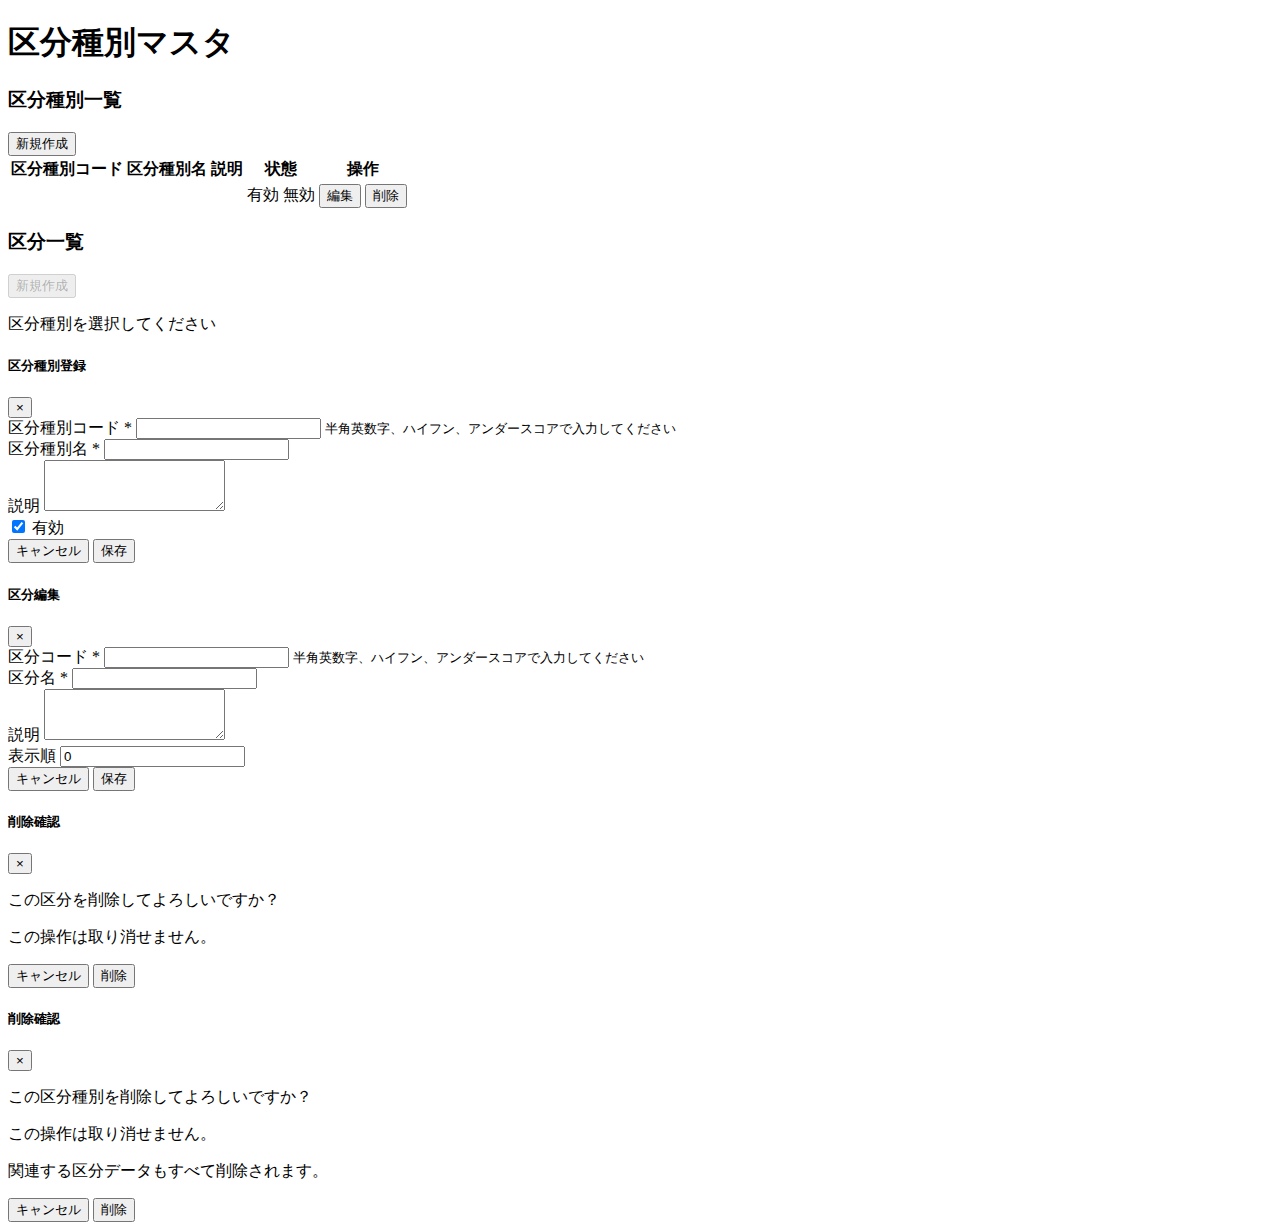
<file: AoManagement/src/main/resources/templates/master/category/list.html>
<!DOCTYPE html>
<html xmlns:th="http://www.thymeleaf.org" xmlns:layout="http://www.ultraq.net.nz/thymeleaf/layout"
  layout:decorate="~{common/layout/layout}">

<head>
  <title>区分種別マスター</title>
  <link rel="stylesheet" th:href="@{/css/master/category/list.css}">
</head>

<body>
  <div layout:fragment="content">
    <div class="content-header">
      <div class="container-fluid">
        <div class="row mb-2">
          <div class="col-sm-6">
            <h1>区分種別マスタ</h1>
          </div>
        </div>
      </div>
    </div>

    <section class="content">
      <div class="container-fluid">
        <div class="row">
          <!-- 区分種別一覧 -->
          <div class="col-md-6">
            <div class="card">
              <div class="card-header">
                <h3 class="card-title">区分種別一覧</h3>
                <div class="card-tools">
                  <button type="button" class="btn btn-primary btn-sm" data-toggle="modal"
                    data-target="#categoryTypeModal">
                    <i class="fas fa-plus"></i> 新規作成
                  </button>
                </div>
              </div>
              <div class="card-body p-0 pb-0">
                <div class="table-container">
                  <div class="table-responsive">
                    <table class="table table-hover text-nowrap table-compact category-type-table">
                      <thead>
                        <tr>
                          <th>区分種別コード</th>
                          <th>区分種別名</th>
                          <th>説明</th>
                          <th>状態</th>
                          <th>操作</th>
                        </tr>
                      </thead>
                      <tbody>
                        <tr th:each="type : ${categoryTypes}" class="clickable-row"
                          th:data-type-code="${type.categoryTypeCode}">
                          <td th:text="${type.categoryTypeCode}"></td>
                          <td th:text="${type.categoryTypeName}"></td>
                          <td th:text="${type.description}"></td>
                          <td>
                            <span th:if="${type.isActive}" class="badge badge-success">有効</span>
                            <span th:unless="${type.isActive}" class="badge badge-secondary">無効</span>
                          </td>
                          <td>
                            <button type="button" class="btn btn-info btn-sm edit-btn"
                              th:data-category-type-code="${type.categoryTypeCode}">
                              <i class="fas fa-edit"></i> 編集
                            </button>
                            <button type="button" class="btn btn-danger btn-sm delete-btn"
                              th:data-category-type-code="${type.categoryTypeCode}">
                              <i class="fas fa-trash"></i> 削除
                            </button>
                          </td>
                        </tr>
                      </tbody>
                    </table>
                  </div>
                </div>
              </div>
            </div>
          </div>

          <!-- 区分一覧 -->
          <div class="col-md-6">
            <div class="card">
              <div class="card-header">
                <h3 class="card-title">区分一覧</h3>
                <div class="card-tools">
                  <button type="button" class="btn btn-primary btn-sm" id="addCategoryBtn" disabled>
                    <i class="fas fa-plus"></i> 新規作成
                  </button>
                </div>
              </div>
              <div class="card-body p-0 pb-0">
                <div class="table-container">
                  <div id="categoryList">
                    <p class="text-muted text-center">区分種別を選択してください</p>
                  </div>
                </div>
              </div>
            </div>
          </div>
        </div>
      </div>
    </section>

    <!-- 区分種別登録・編集モーダル -->
    <div class="modal fade" id="categoryTypeModal" tabindex="-1" data-backdrop="static">
      <div class="modal-dialog">
        <div class="modal-content">
          <form id="categoryTypeForm" method="post">
            <div class="modal-header">
              <h5 class="modal-title">区分種別登録</h5>
              <button type="button" class="close" data-dismiss="modal">
                <span>&times;</span>
              </button>
            </div>
            <div class="modal-body">
              <div class="form-group">
                <label for="categoryTypeCode">区分種別コード <span class="text-danger">*</span></label>
                <input type="text" class="form-control" id="categoryTypeCode" name="categoryTypeCode" required
                  maxlength="50" pattern="^[A-Za-z0-9_-]+$" title="半角英数字、ハイフン、アンダースコアのみ使用可能です">
                <small class="form-text text-muted">
                  半角英数字、ハイフン、アンダースコアで入力してください
                </small>
              </div>
              <div class="form-group">
                <label for="categoryTypeName">区分種別名 <span class="text-danger">*</span></label>
                <input type="text" class="form-control" id="categoryTypeName" name="categoryTypeName" required>
              </div>
              <div class="form-group">
                <label for="description">説明</label>
                <textarea class="form-control" id="description" name="description" rows="3"></textarea>
              </div>
              <div class="form-group">
                <div class="custom-control custom-switch">
                  <input type="checkbox" class="custom-control-input" id="isActive" name="isActive" checked>
                  <label class="custom-control-label" for="isActive">有効</label>
                </div>
              </div>
            </div>
            <div class="modal-footer">
              <button type="button" class="btn btn-secondary" data-dismiss="modal">キャンセル</button>
              <button type="submit" class="btn btn-primary">保存</button>
            </div>
          </form>
        </div>
      </div>
    </div>

    <!-- 区分登録・編集モーダル -->
    <div class="modal fade" id="categoryModal" tabindex="-1" role="dialog">
      <div class="modal-dialog" role="document">
        <div class="modal-content">
          <form id="categoryForm">
            <input type="hidden" id="categoryId" name="categoryId">
            <input type="hidden" id="originalCategoryCode" name="originalCategoryCode">
            <div class="modal-header">
              <h5 class="modal-title">区分編集</h5>
              <button type="button" class="close" data-dismiss="modal">
                <span>&times;</span>
              </button>
            </div>
            <div class="modal-body">
              <div class="form-group">
                <label for="categoryCode">区分コード <span class="text-danger">*</span></label>
                <input type="text" class="form-control" id="categoryCode" name="categoryCode" required maxlength="50"
                  pattern="^[A-Za-z0-9_-]+$" title="半角英数字、ハイフン、アンダースコアのみ使用可能です">
                <small class="form-text text-muted">
                  半角英数字、ハイフン、アンダースコアで入力してください
                </small>
              </div>
              <div class="form-group">
                <label for="categoryName">区分名 <span class="text-danger">*</span></label>
                <input type="text" class="form-control" id="categoryName" name="categoryName" required>
              </div>
              <div class="form-group">
                <label for="description">説明</label>
                <textarea class="form-control" id="description" name="description" rows="3"></textarea>
              </div>
              <div class="form-group">
                <label for="displayOrder">表示順</label>
                <input type="number" class="form-control" id="displayOrder" name="displayOrder" value="0">
              </div>
            </div>
            <div class="modal-footer">
              <button type="button" class="btn btn-secondary" data-dismiss="modal">キャンセル</button>
              <button type="submit" class="btn btn-primary">保存</button>
            </div>
          </form>
        </div>
      </div>
    </div>

    <!-- 削除確認モーダル -->
    <div class="modal fade" id="deleteCategoryModal" tabindex="-1" role="dialog">
      <div class="modal-dialog" role="document">
        <div class="modal-content">
          <div class="modal-header">
            <h5 class="modal-title">削除確認</h5>
            <button type="button" class="close" data-dismiss="modal">
              <span>&times;</span>
            </button>
          </div>
          <div class="modal-body">
            <p>この区分を削除してよろしいですか？</p>
            <p class="text-danger">この操作は取り消せません。</p>
          </div>
          <div class="modal-footer">
            <button type="button" class="btn btn-secondary" data-dismiss="modal">キャンセル</button>
            <button type="button" class="btn btn-danger" id="confirmDeleteBtn">削除</button>
          </div>
        </div>
      </div>
    </div>

    <!-- 区分種別削除確認モーダル -->
    <div class="modal fade" id="deleteCategoryTypeModal" tabindex="-1" role="dialog">
      <div class="modal-dialog" role="document">
        <div class="modal-content">
          <div class="modal-header">
            <h5 class="modal-title">削除確認</h5>
            <button type="button" class="close" data-dismiss="modal">
              <span>&times;</span>
            </button>
          </div>
          <div class="modal-body">
            <p>この区分種別を削除してよろしいですか？</p>
            <p class="text-danger">この操作は取り消せません。</p>
            <p class="text-danger">関連する区分データもすべて削除されます。</p>
          </div>
          <div class="modal-footer">
            <button type="button" class="btn btn-secondary" data-dismiss="modal">キャンセル</button>
            <button type="button" class="btn btn-danger" id="confirmDeleteTypeBtn">削除</button>
          </div>
        </div>
      </div>
    </div>
  </div>

  <th:block layout:fragment="script">
    <script th:src="@{/js/master/category/list.js}"></script>
  </th:block>
</body>

</html>
</file>
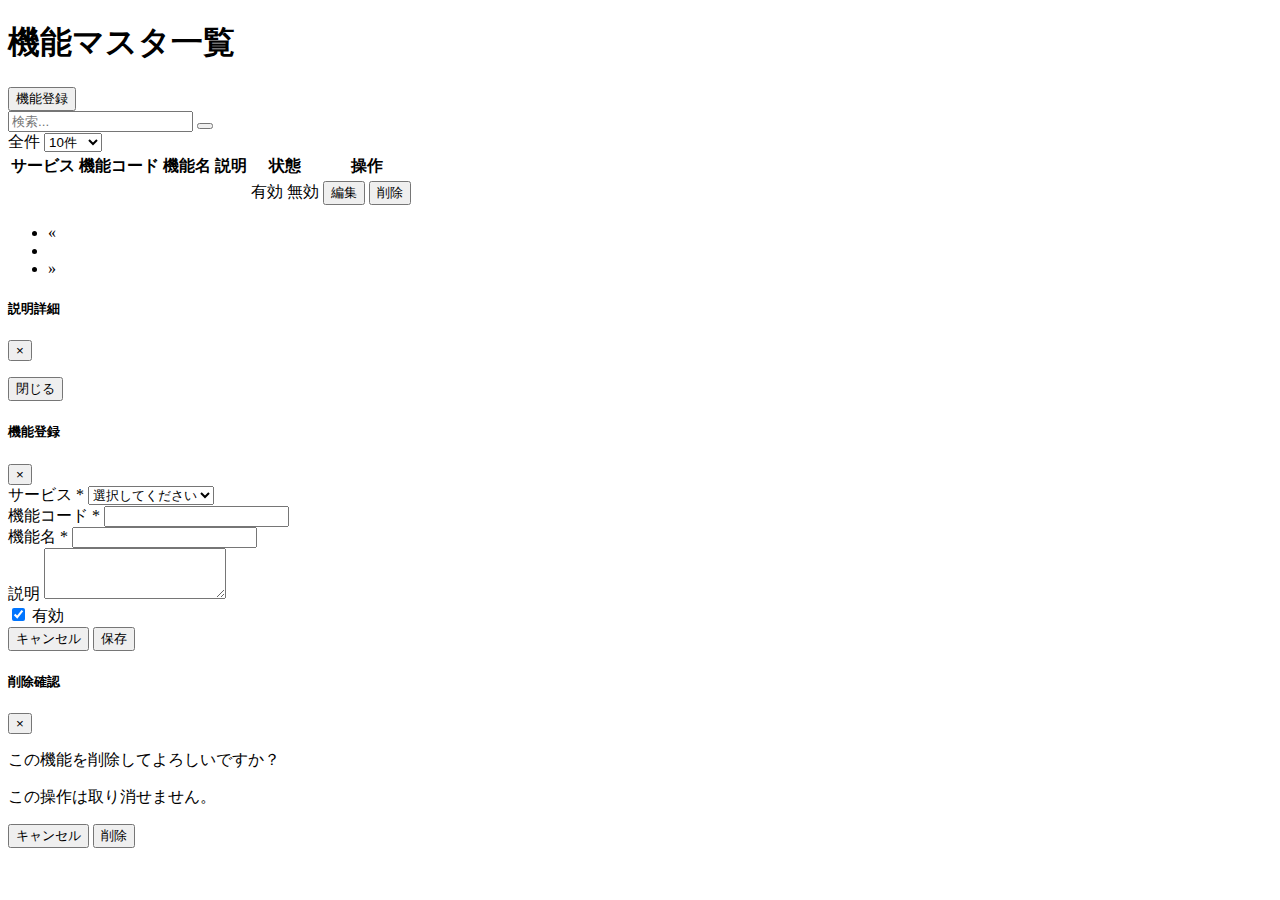
<file: AoManagement/src/main/resources/templates/master/function/list.html>
<!DOCTYPE html>
<html xmlns:th="http://www.thymeleaf.org" xmlns:layout="http://www.ultraq.net.nz/thymeleaf/layout"
  layout:decorate="~{common/layout/layout}">

<head>
  <title>機能マスタ一覧</title>
  <link rel="stylesheet" th:href="@{/css/master/function/list.css}">
</head>

<body>
  <div layout:fragment="content">
    <div class="content-header">
      <div class="container-fluid">
        <div class="row mb-2">
          <div class="col-sm-6">
            <h1>機能マスタ一覧</h1>
          </div>
        </div>
      </div>
    </div>

    <section class="content">
      <div class="container-fluid">
        <div class="card">
          <div class="card-header">
            <button type="button" class="btn btn-primary" data-toggle="modal" data-target="#functionModal">
              <i class="fas fa-plus"></i> 機能登録
            </button>
            <div class="mt-2">
              <form class="form-inline" method="get" action="/master/functions">
                <input type="text" class="form-control form-control-sm mr-2" name="keyword" th:value="${keyword}"
                  placeholder="検索...">
                <button type="submit" class="btn btn-sm btn-default">
                  <i class="fas fa-search"></i>
                </button>
              </form>
            </div>
            <div class="card-tools">
              <span class="mr-2">
                全<span th:text="${total}"></span>件
              </span>
              <select class="form-control form-control-sm float-left mr-2" id="pageSizeSelect" style="width: auto;">
                <option value="10" th:selected="${pageSize == 10}">10件</option>
                <option value="20" th:selected="${pageSize == 20}">20件</option>
                <option value="50" th:selected="${pageSize == 50}">50件</option>
                <option value="100" th:selected="${pageSize == 100}">100件</option>
              </select>
            </div>
          </div>
          <div class="card-body p-0">
            <div class="table-container">
              <table class="table table-hover text-nowrap table-compact function-table">
                <thead>
                  <tr>
                    <th>サービス</th>
                    <th>機能コード</th>
                    <th>機能名</th>
                    <th>説明</th>
                    <th>状態</th>
                    <th>操作</th>
                  </tr>
                </thead>
                <tbody>
                  <tr th:each="function : ${functions}">
                    <td th:text="${function.category?.categoryName}"></td>
                    <td th:text="${function.functionCode}"></td>
                    <td th:text="${function.functionName}"></td>
                    <td class="description-cell" th:text="${function.description}"
                      th:data-description="${function.description}" onclick="showDescription(this)"></td>
                    <td>
                      <span th:if="${function.isActive}" class="badge badge-success">有効</span>
                      <span th:unless="${function.isActive}" class="badge badge-secondary">無効</span>
                    </td>
                    <td>
                      <button type="button" class="btn btn-info btn-sm edit-btn"
                        th:data-function-id="${function.functionCode}">
                        <i class="fas fa-edit"></i> 編集
                      </button>
                      <button type="button" class="btn btn-danger btn-sm delete-btn"
                        th:data-function-id="${function.functionCode}">
                        <i class="fas fa-trash"></i> 削除
                      </button>
                    </td>
                  </tr>
                </tbody>
              </table>
            </div>
            <!-- ページネーション -->
            <div class="card-footer clearfix">
              <ul class="pagination pagination-sm m-0 float-right">
                <li class="page-item" th:classappend="${currentPage == 1} ? 'disabled'">
                  <a class="page-link"
                    th:href="@{/master/functions(page=${currentPage - 1},size=${pageSize},keyword=${keyword})}">«</a>
                </li>
                <li class="page-item" th:each="pageNum : ${#numbers.sequence(1, totalPages)}"
                  th:classappend="${pageNum == currentPage} ? 'active'">
                  <a class="page-link"
                    th:href="@{/master/functions(page=${pageNum},size=${pageSize},keyword=${keyword})}"
                    th:text="${pageNum}"></a>
                </li>
                <li class="page-item" th:classappend="${currentPage == totalPages} ? 'disabled'">
                  <a class="page-link"
                    th:href="@{/master/functions(page=${currentPage + 1},size=${pageSize},keyword=${keyword})}">»</a>
                </li>
              </ul>
            </div>
          </div>
        </div>
      </div>
    </section>

    <!-- 説明詳細モーダル -->
    <div class="modal fade" id="descriptionModal" tabindex="-1">
      <div class="modal-dialog">
        <div class="modal-content">
          <div class="modal-header">
            <h5 class="modal-title">説明詳細</h5>
            <button type="button" class="close" data-dismiss="modal">
              <span>&times;</span>
            </button>
          </div>
          <div class="modal-body">
            <p id="fullDescription" style="white-space: pre-wrap;"></p>
          </div>
          <div class="modal-footer">
            <button type="button" class="btn btn-secondary" data-dismiss="modal">閉じる</button>
          </div>
        </div>
      </div>
    </div>

    <!-- 機能登録・編集モーダル -->
    <div class="modal fade" id="functionModal" tabindex="-1" data-backdrop="static">
      <div class="modal-dialog">
        <div class="modal-content">
          <form id="functionForm" method="post">
            <div class="modal-header">
              <h5 class="modal-title">機能登録</h5>
              <button type="button" class="close" data-dismiss="modal">
                <span>&times;</span>
              </button>
            </div>
            <div class="modal-body">
              <div class="form-group">
                <label for="serviceKbnCode">サービス <span class="text-danger">*</span></label>
                <select class="form-control" id="serviceKbnCode" name="serviceKbnCode" required>
                  <option value="">選択してください</option>
                  <th:block th:each="category : ${categories}">
                    <option th:value="${category.categoryCode}" th:text="${category.categoryName}"></option>
                  </th:block>
                </select>
              </div>
              <div class="form-group">
                <label for="functionCode">機能コード <span class="text-danger">*</span></label>
                <input type="text" class="form-control" id="functionCode" name="functionCode" required>
              </div>
              <div class="form-group">
                <label for="functionName">機能名 <span class="text-danger">*</span></label>
                <input type="text" class="form-control" id="functionName" name="functionName" required>
              </div>
              <div class="form-group">
                <label for="description">説明</label>
                <textarea class="form-control" id="description" name="description" rows="3"></textarea>
              </div>
              <div class="form-group">
                <div class="custom-control custom-switch">
                  <input type="checkbox" class="custom-control-input" id="isActive" name="isActive" checked>
                  <label class="custom-control-label" for="isActive">有効</label>
                </div>
              </div>
            </div>
            <div class="modal-footer">
              <button type="button" class="btn btn-secondary" data-dismiss="modal">キャンセル</button>
              <button type="submit" class="btn btn-primary">保存</button>
            </div>
          </form>
        </div>
      </div>
    </div>

    <!-- 削除確認モーダル -->
    <div class="modal fade" id="deleteConfirmModal" tabindex="-1">
      <div class="modal-dialog">
        <div class="modal-content">
          <div class="modal-header">
            <h5 class="modal-title">削除確認</h5>
            <button type="button" class="close" data-dismiss="modal">
              <span>&times;</span>
            </button>
          </div>
          <div class="modal-body">
            <p>この機能を削除してよろしいですか？</p>
            <p class="text-danger">この操作は取り消せません。</p>
          </div>
          <div class="modal-footer">
            <button type="button" class="btn btn-secondary" data-dismiss="modal">キャンセル</button>
            <button type="button" class="btn btn-danger" id="confirmDeleteBtn">
              <i class="fas fa-trash"></i> 削除
            </button>
          </div>
        </div>
      </div>
    </div>
  </div>
  <th:block layout:fragment="script">
    <script th:src="@{/js/master/function/list.js}"></script>
  </th:block>
</body>

</html>
</file>
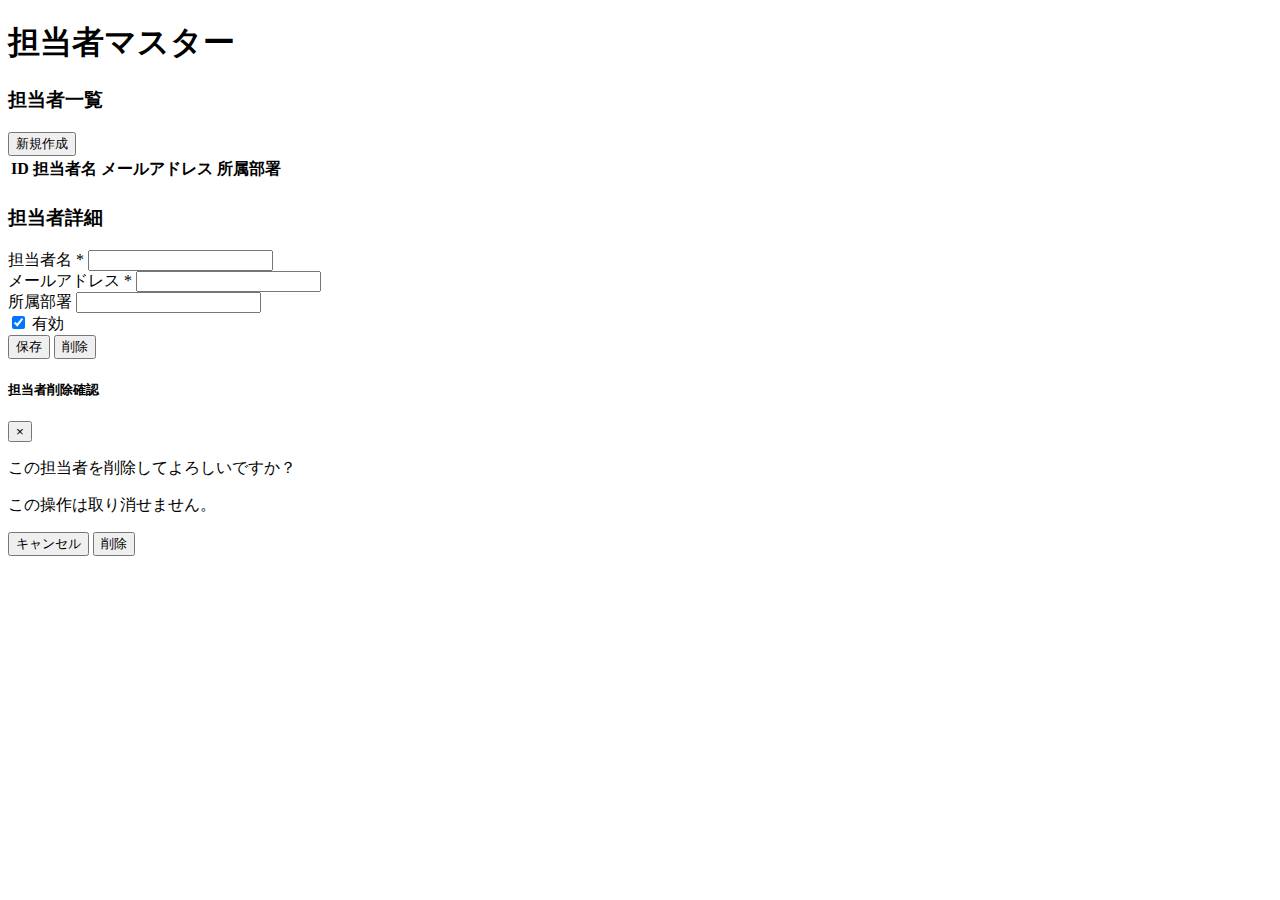
<file: AoManagement/src/main/resources/templates/master/staff/list.html>
<!DOCTYPE html>
<html xmlns:th="http://www.thymeleaf.org" xmlns:layout="http://www.ultraq.net.nz/thymeleaf/layout"
  layout:decorate="~{common/layout/layout}">

<head>
  <title>担当者マスター</title>
  <link rel="stylesheet" th:href="@{/css/master/staff/list.css}">
</head>

<body>
  <div layout:fragment="content">
    <div class="content-header">
      <div class="container-fluid">
        <div class="row mb-2">
          <div class="col-sm-6">
            <h1>担当者マスター</h1>
          </div>
        </div>
      </div>
    </div>

    <section class="content">
      <div class="container-fluid">
        <div class="row">
          <!-- 担当者一覧 -->
          <div class="col-md-5">
            <div class="card">
              <div class="card-header">
                <h3 class="card-title">担当者一覧</h3>
                <div class="card-tools">
                  <button type="button" class="btn btn-primary btn-sm" id="addStaffBtn">
                    <i class="fas fa-plus"></i> 新規作成
                  </button>
                </div>
              </div>
              <div class="card-body table-responsive p-0">
                <table class="table table-hover text-nowrap table-compact staff-table">
                  <thead>
                    <tr>
                      <th>ID</th>
                      <th>担当者名</th>
                      <th>メールアドレス</th>
                      <th>所属部署</th>
                    </tr>
                  </thead>
                  <tbody>
                    <tr th:each="staff : ${staffList}" class="clickable-row">
                      <td th:text="${staff.staffId}"></td>
                      <td th:text="${staff.staffName}"></td>
                      <td th:text="${staff.email}"></td>
                      <td th:text="${staff.department}"></td>
                    </tr>
                  </tbody>
                </table>
              </div>
            </div>
          </div>

          <!-- 担当者詳細 -->
          <div class="col-md-7">
            <div class="card">
              <div class="card-header">
                <h3 class="card-title">担当者詳細</h3>
              </div>
              <div class="card-body">
                <form id="staffForm" method="post">
                  <input type="hidden" id="staffId" name="staffId">
                  <div class="form-group">
                    <label for="staffName">担当者名 <span class="text-danger">*</span></label>
                    <input type="text" class="form-control" id="staffName" name="staffName" required>
                  </div>
                  <div class="form-group">
                    <label for="email">メールアドレス <span class="text-danger">*</span></label>
                    <input type="email" class="form-control" id="email" name="email" required>
                  </div>
                  <div class="form-group">
                    <label for="department">所属部署</label>
                    <input type="text" class="form-control" id="department" name="department">
                  </div>
                  <div class="form-group">
                    <div class="custom-control custom-switch">
                      <input type="checkbox" class="custom-control-input" id="isActive" name="isActive" checked>
                      <label class="custom-control-label" for="isActive">有効</label>
                    </div>
                  </div>
                  <div class="text-right">
                    <button type="submit" class="btn btn-primary">保存</button>
                    <button type="button" class="btn btn-danger" id="deleteBtn">削除</button>
                  </div>
                </form>
              </div>
            </div>
          </div>
        </div>
      </div>
    </section>


    <!-- 削除確認モーダル -->
    <div class="modal fade" id="deleteConfirmModal" tabindex="-1" role="dialog">
      <div class="modal-dialog" role="document">
        <div class="modal-content">
          <div class="modal-header">
            <h5 class="modal-title">担当者削除確認</h5>
            <button type="button" class="close" data-dismiss="modal" aria-label="Close">
              <span aria-hidden="true">&times;</span>
            </button>
          </div>
          <div class="modal-body">
            <p>この担当者を削除してよろしいですか？</p>
            <p class="text-danger">この操作は取り消せません。</p>
          </div>
          <div class="modal-footer">
            <button type="button" class="btn btn-secondary" data-dismiss="modal">キャンセル</button>
            <button type="button" class="btn btn-danger" id="confirmDeleteBtn">削除</button>
          </div>
        </div>
      </div>
    </div>
  </div>
  <th:block layout:fragment="script">
    <script th:src="@{/js/master/staff/list.js}"></script>
  </th:block>
</body>

</html>
</file>
